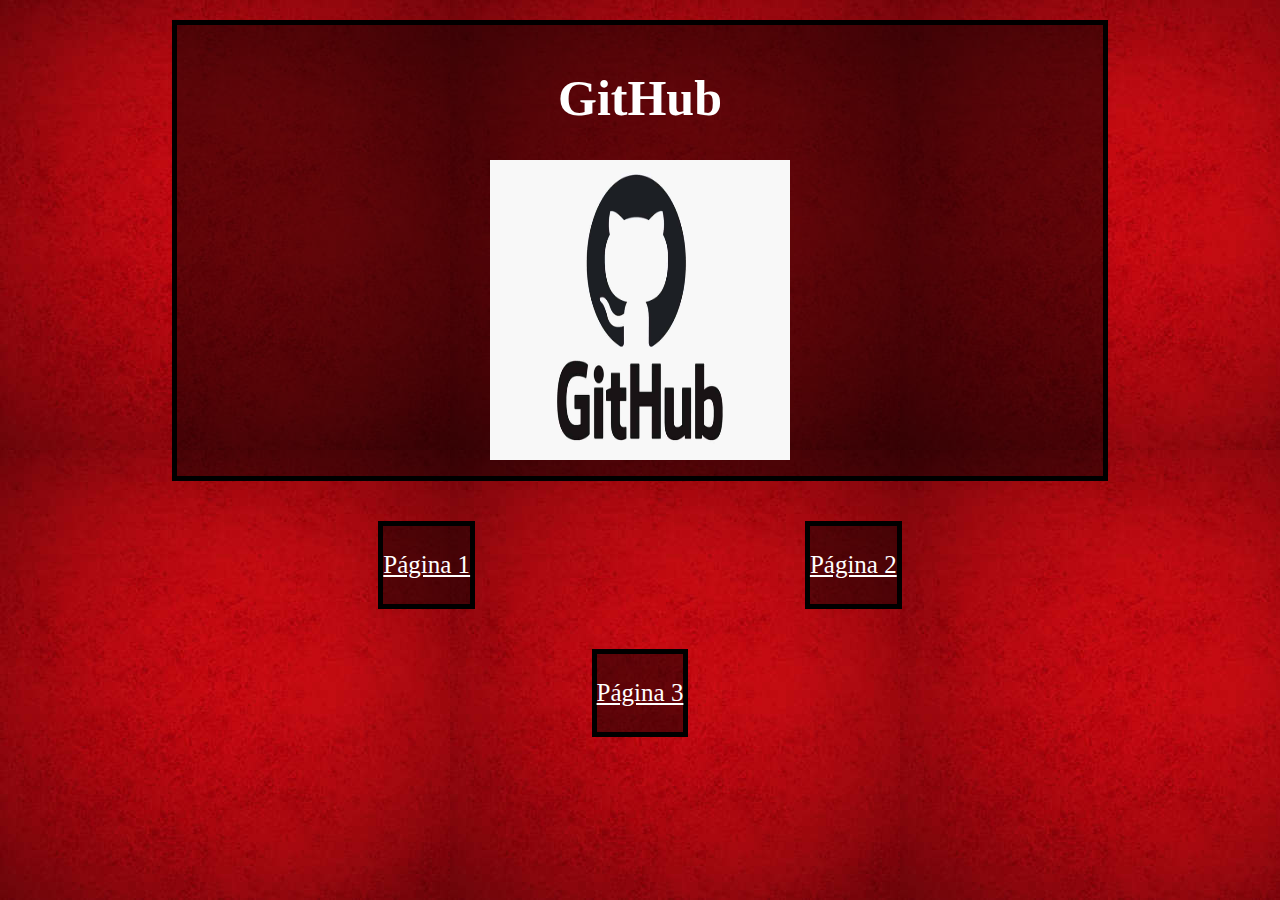
<file: Index.html>
<!DOCTYPE html>
<html lang="en">
<head>
    <meta charset="UTF-8">
    <meta http-equiv="X-UA-Compatible" content="IE=edge">
    <meta name="viewport" content="width=device-width, initial-scale=1.0">
    <link rel="stylesheet" type="text/css" href="css/estilo.css">
    <title>GitHub</title>
</head>
<body>
    <center>
        <div class="cuadro">
            <h1>GitHub</h1>
            <img src="img/git.jpeg" style="width:300px; height:300px;">
        </div>
        <div class="menu">
            <p><a href="Página 1.html">Página 1</a></p>
        </div>
        <div class="menu">
            <p><a href="Página 2.html">Página 2</a></p>
        </div>
        <div class="menu">
            <p><a href="Página 3.html">Página 3</a></p>
        </div>
    </center>
</body>
</html>
</file>
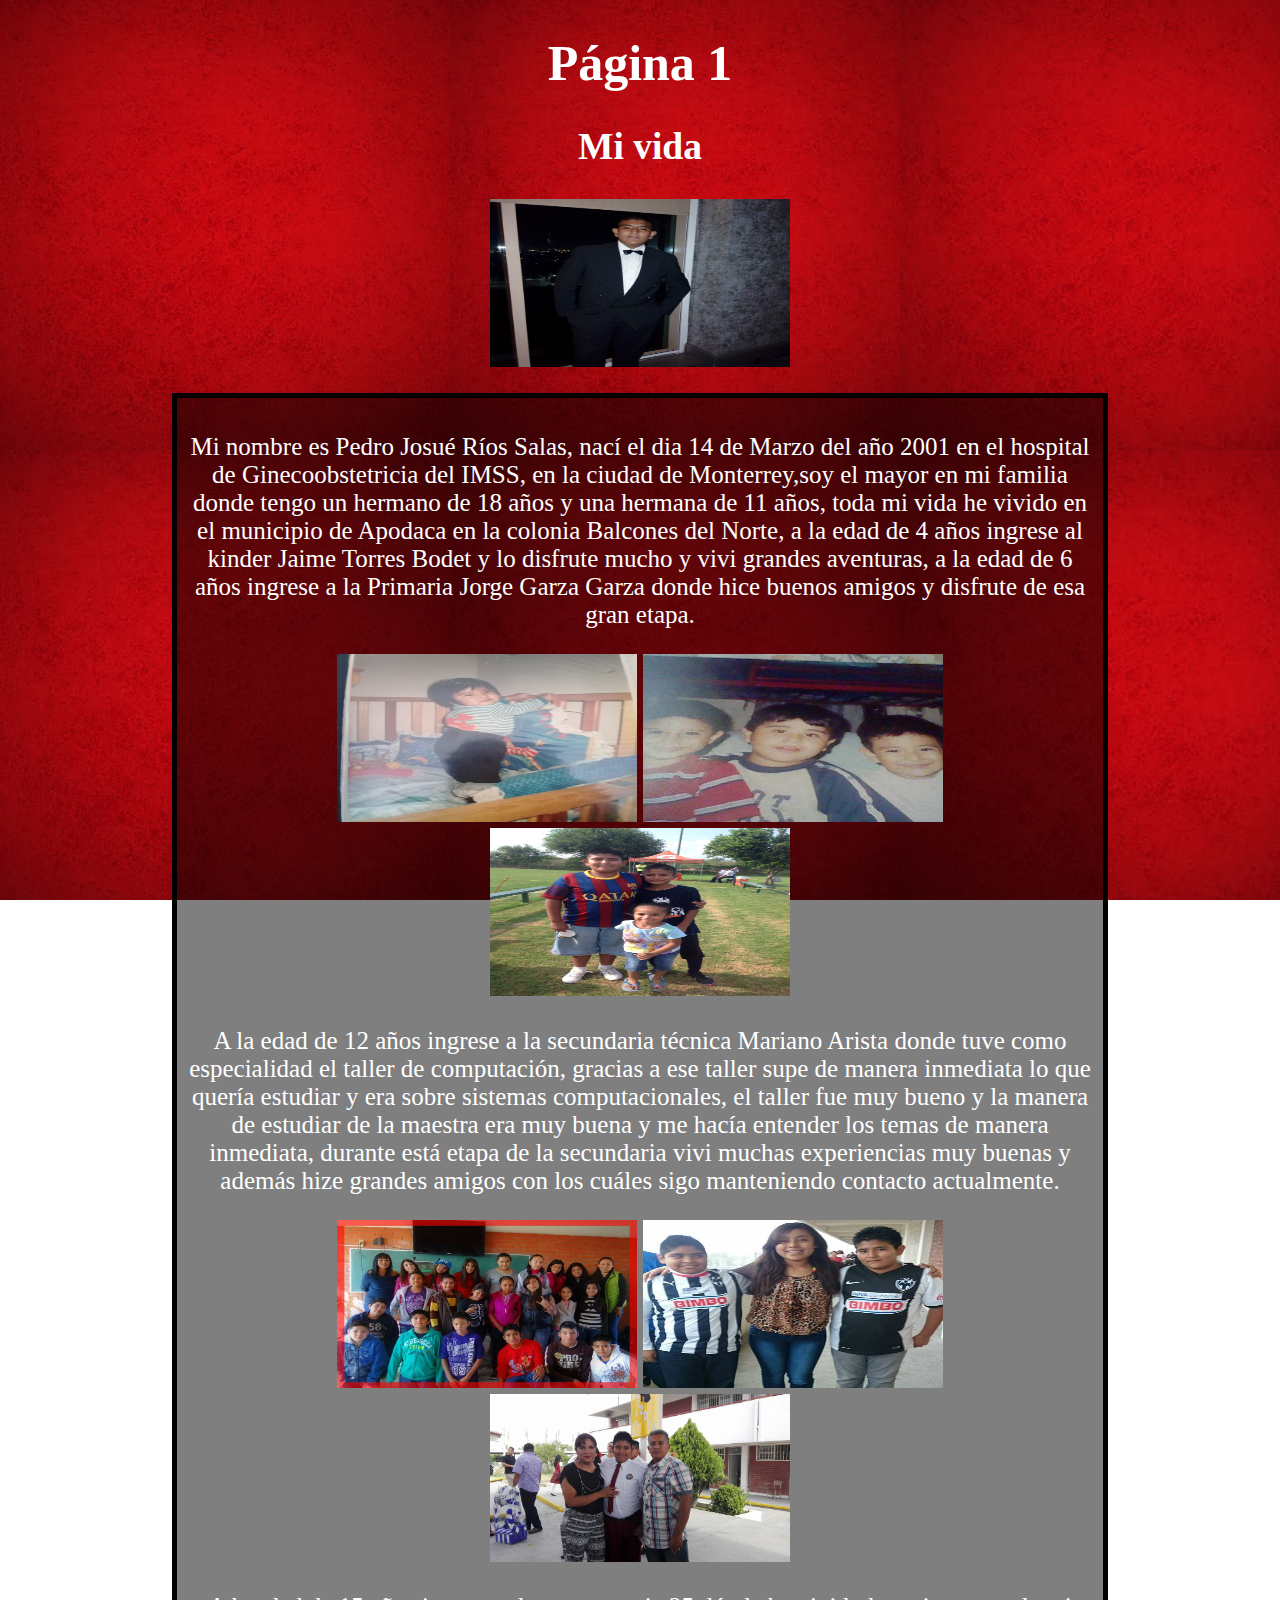
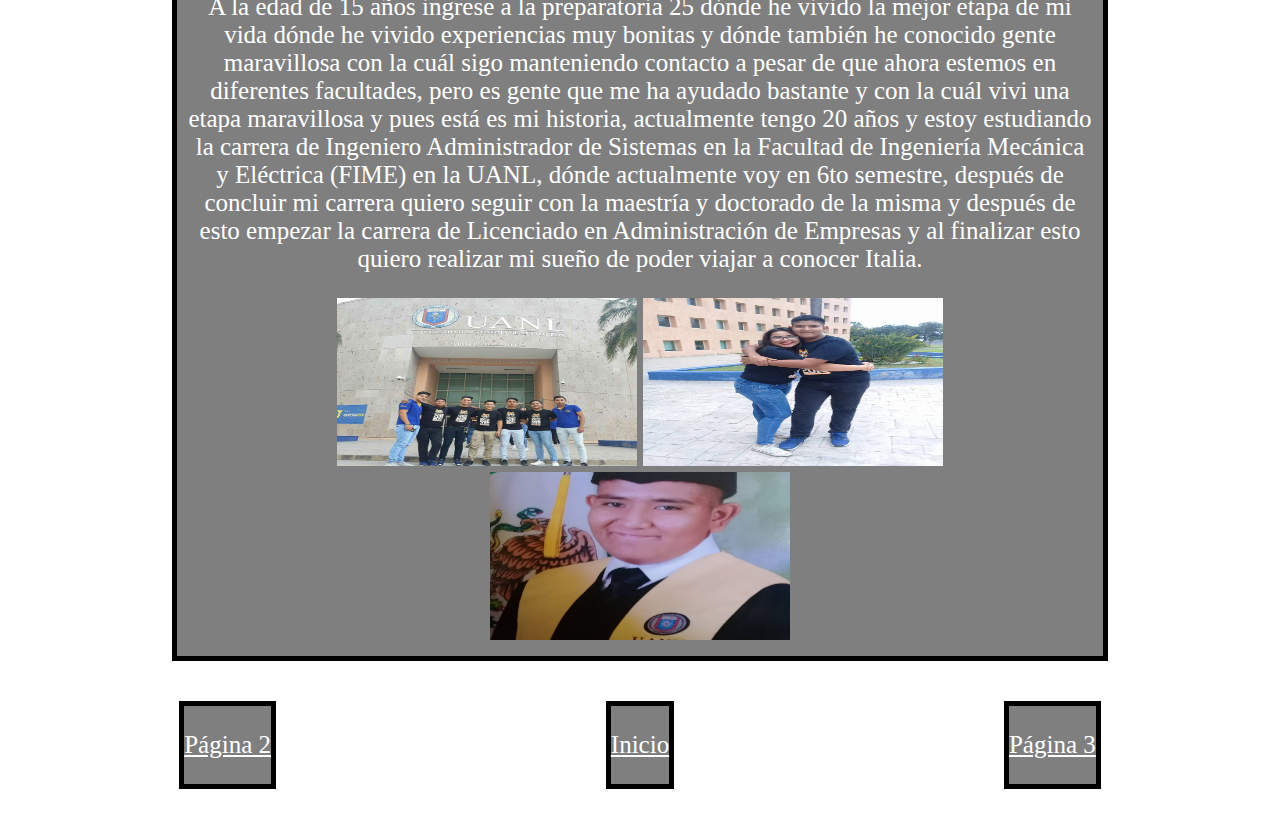
<file: Página 1.html>
<!DOCTYPE html>
<html lang="en">
<head>
    <meta charset="UTF-8">
    <meta http-equiv="X-UA-Compatible" content="IE=edge">
    <meta name="viewport" content="width=device-width, initial-scale=1.0">
    <link rel="stylesheet" type="text/css" href="css/estilo.css">
    <title>Página 1</title>
</head>
<body>
    <center>
        <h1>Página 1</h1>
        <h2>Mi vida</h2>
        <img src="img/PERSONALES/Personal 1.jpg" style="width:300px; height:168px;">
        <div class="cuadro">
        <p>Mi nombre es Pedro Josué Ríos Salas, nací el dia 14 de Marzo del año 2001 en el hospital de Ginecoobstetricia del IMSS,
         en la ciudad de Monterrey,soy el mayor en mi familia donde tengo un hermano de 18 años y una hermana de 11 años, toda mi vida 
         he vivido en el municipio de Apodaca en la colonia Balcones del Norte, a la edad de 4 años ingrese al kinder Jaime Torres Bodet
         y lo disfrute mucho y vivi grandes aventuras, a la edad de 6 años ingrese a la Primaria Jorge Garza Garza donde hice buenos 
         amigos y disfrute de esa gran etapa.
        </p>
      <center>
        <img src="img/PERSONALES/Personal 1.1.jpg" style="width:300px; height:168px;">
        <img src="img/PERSONALES/Personal 1.2.jpg" style="width:300px; height:168px;">
        <img src="img/PERSONALES/Personal 1.3.jpg" style="width:300px; height:168px;">
      </center>
        <p>A la edad de 12 años ingrese a la secundaria técnica Mariano Arista donde tuve como especialidad el taller de computación, gracias a ese taller
         supe de manera inmediata lo que quería estudiar y era sobre sistemas computacionales, el taller fue muy bueno y la manera de estudiar de la 
         maestra era muy buena y me hacía entender los temas de manera inmediata, durante está etapa de la secundaria vivi muchas experiencias muy buenas
         y además hize grandes amigos con los cuáles sigo manteniendo contacto actualmente.
        </p>
      <center>
        <img src="img/PERSONALES/Personal 1.4.jpg" style="width:300px; height:168px;">
        <img src="img/PERSONALES/Personal 1.5.jpg" style="width:300px; height:168px;">
        <img src="img/PERSONALES/Personal 1.6.jpg" style="width:300px; height:168px;">
      </center>
        <p>A la edad de 15 años ingrese a la preparatoria 25 dónde he vivido la mejor etapa de mi vida dónde he vivido experiencias muy bonitas y dónde
        también he conocido gente maravillosa con la cuál sigo manteniendo contacto a pesar de que ahora estemos en diferentes facultades, pero es 
        gente que me ha ayudado bastante y con la cuál vivi una etapa maravillosa y pues está es mi historia, actualmente tengo 20 años y estoy
        estudiando la carrera de Ingeniero Administrador de Sistemas en la Facultad de Ingeniería Mecánica y Eléctrica (FIME) en la UANL, dónde 
        actualmente voy en 6to semestre, después de concluir mi carrera quiero seguir con la maestría y doctorado de la misma y después de esto 
        empezar la carrera de Licenciado en Administración de Empresas y al finalizar esto quiero realizar mi sueño de poder viajar a conocer Italia.
        </p>
      <center>
        <img src="img/PERSONALES/Personal 1.7.jpg" style="width:300px; height:168px;">
        <img src="img/PERSONALES/Personal 1.8.jpg" style="width:300px; height:168px;">
        <img src="img/PERSONALES/Personal 1.9.jpg" style="width:300px; height:168px;">
      </center>
      </div>

      <div class="menu">
      <p><a href="Página 2.html">Página 2</a></p>
      </div>
      <div class="menu">
      <p><a href="Index.html">Inicio</a></p>
    </div>
      <div class="menu">
      <p><a href="Página 3.html">Página 3</a></p>
      </div>
    </center>
</body>
</html>
</file>
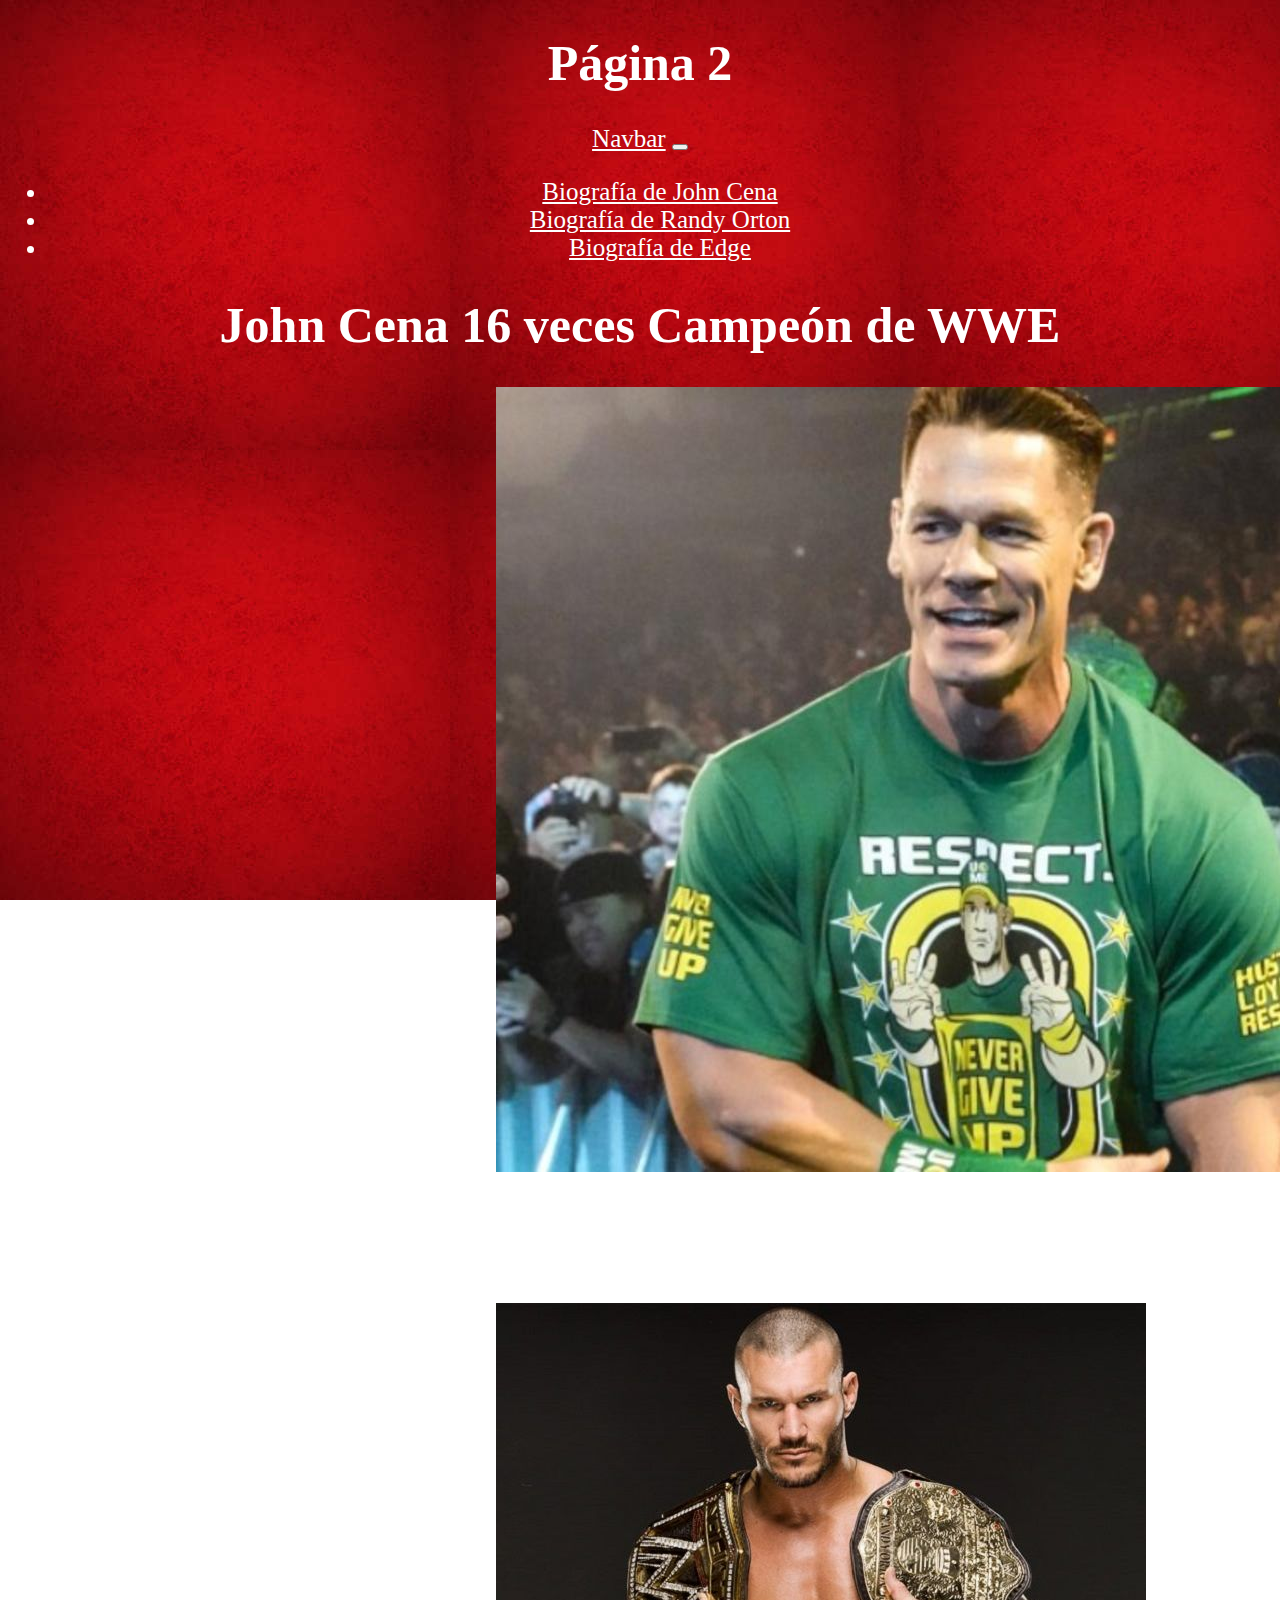
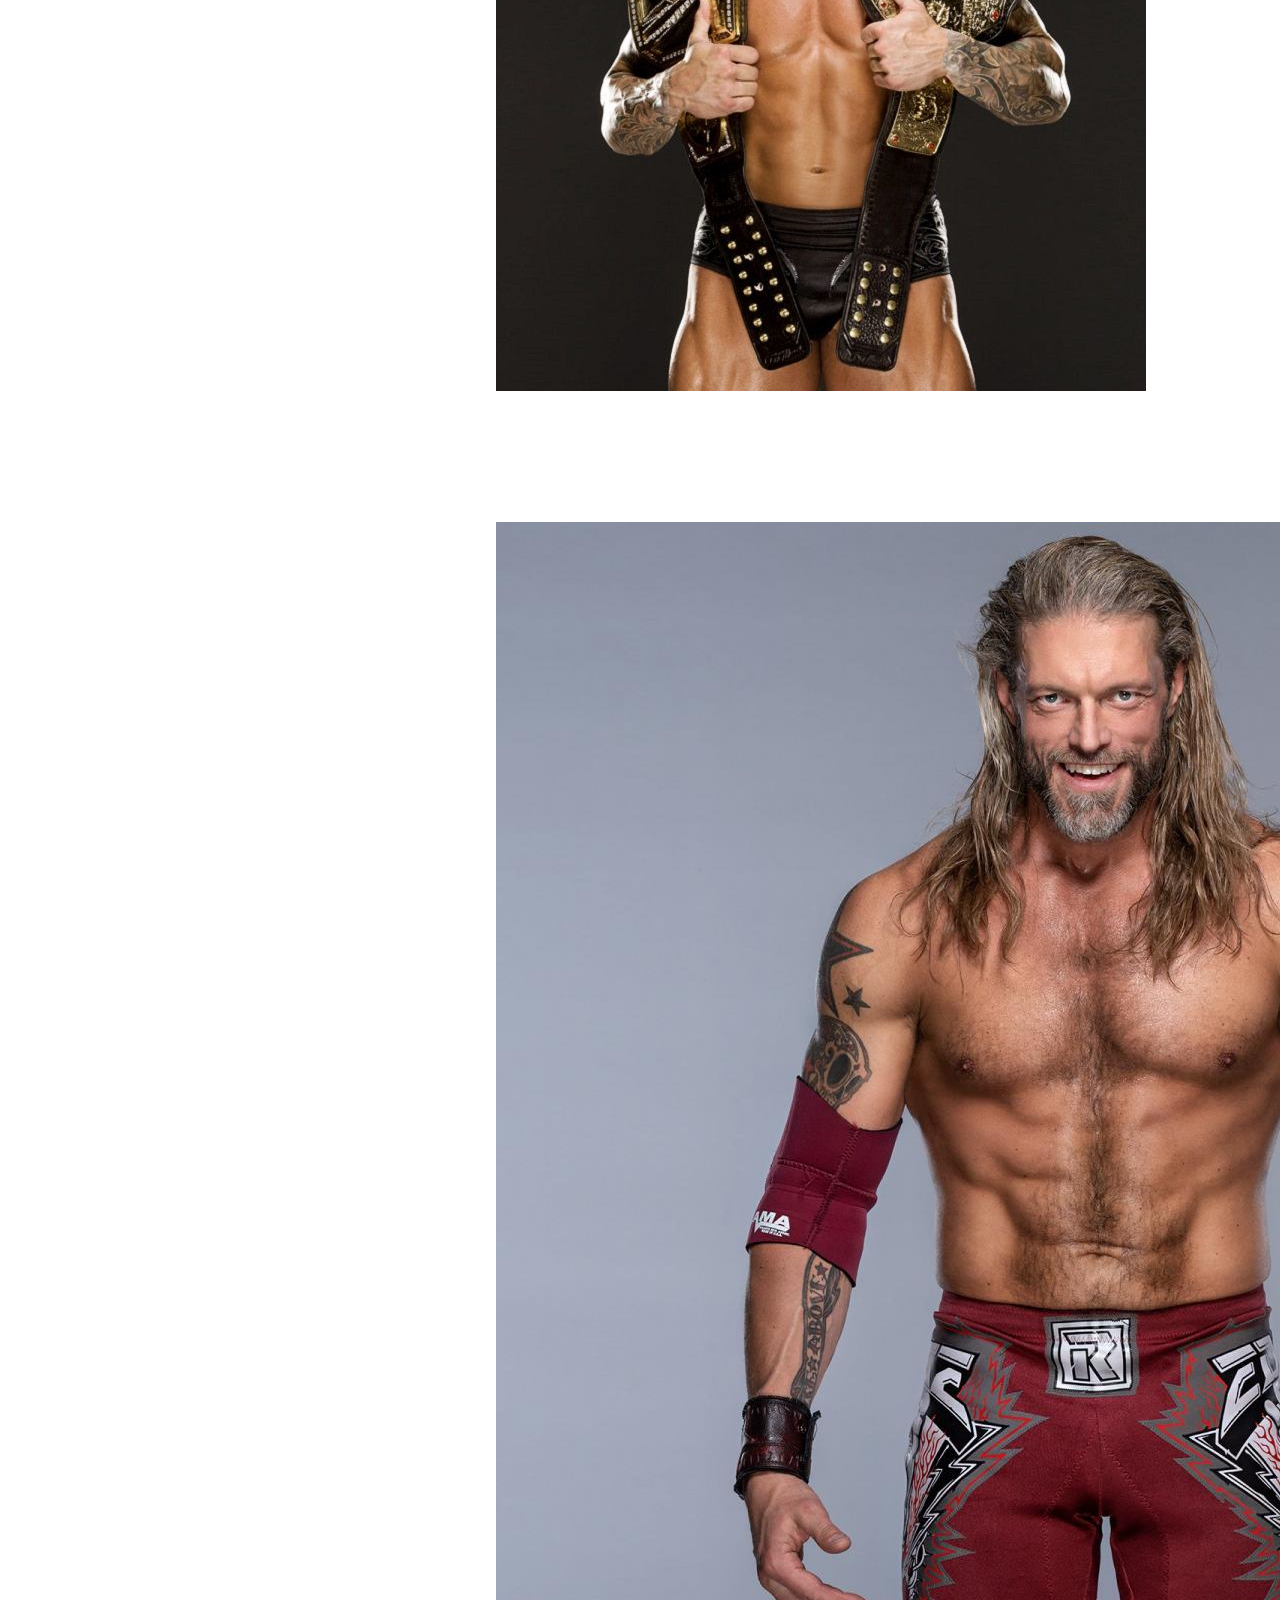
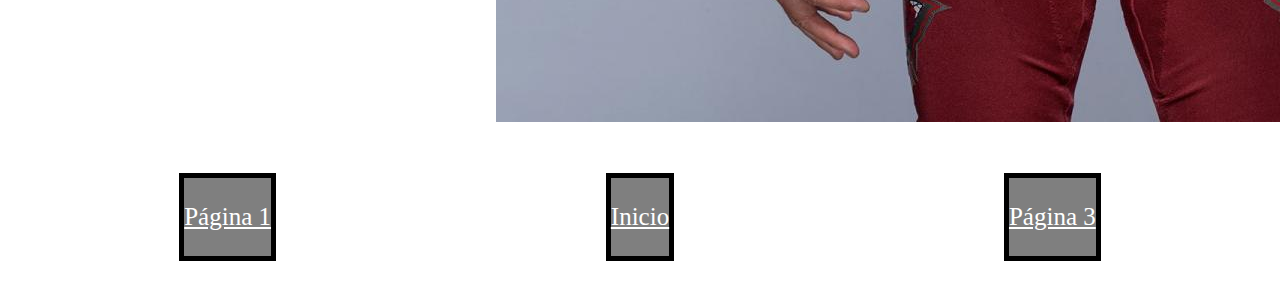
<file: Página 2.html>
<!DOCTYPE html>
<html lang="en">
<head>
    <meta charset="UTF-8">
    <meta http-equiv="X-UA-Compatible" content="IE=edge">
    <meta name="viewport" content="width=device-width, initial-scale=1.0">
    <link rel="stylesheet" type="text/css" href="css/estilo.css">
    <title>Página 2</title>
    <link href="https://cdn.jsdelivr.net/npm/bootstrap@5.0.2/dist/css/bootstrap.min.css" rel="stylesheet" integrity="sha384-EVSTQN3/azprG1Anm3QDgpJLIm9Nao0Yz1ztcQTwFspd3yD65VohhpuuCOmLASjC" crossorigin="anonymous">
</head>
<body>
    <center>

        <center>
            <h1 class="justify-content-center p-3">Página 2</h1>  
        </center>
        <nav class="navbar navbar-expand-lg navbar-light bg-light">
            <div class="container-fluid">
              <a class="navbar-brand" href="#">Navbar</a>
              <button class="navbar-toggler" type="button" data-bs-toggle="collapse" data-bs-target="#navbarSupportedContent" aria-controls="navbarSupportedContent" aria-expanded="false" aria-label="Toggle navigation">
                <span class="navbar-toggler-icon"></span>
              </button>
              <div class="collapse navbar-collapse" id="navbarSupportedContent">
                <ul class="navbar-nav me-auto mb-2 mb-lg-0">
                  <li class="nav-item">
                  <a class="nav-link" href="https://www.alohacriticon.com/cine/actores-y-directores/john-cena/">Biografía de John Cena</a>
                  </li>
                  <li class="nav-item">
                  <a class="nav-link" href="https://elsignificadodelnombre.com/randy-orton/">Biografía de Randy Orton</a>
                  </li>
                  <li class="nav-item">
                  <a class="nav-link" href="https://www.last.fm/es/music/EdGE/+wiki">Biografía de Edge</a>
                  </li>
                </ul>
              </div>
            </div>
          </nav>  
    
        <center>
            <h1>John Cena <span class="badge bg-secondary">16 veces Campeón de WWE</span></h1>
        </center>
        <center>
            <div class="card" style="width: 18rem;">
            <img src="img/cena.jpeg" class="card-img-top" alt="cena 1">
            <div class="card-body">
            <p class="card"></p>
            </div>
            </div>
        </center>
        <center>
            <h1>Randy Orton <span class="badge bg-secondary">14 veces Campeón de WWE</span></h1>
        </center>
        <center>
            <div class="card" style="width: 18rem;">
            <img src="img/orton.jpg" class="card-img-top" alt="orton 1">
            <div class="card-body">
            <p class="card"></p>
            </div>
            </div>
        </center>
        <center>
            <h1>Edge <span class="badge bg-secondary">11 veces Campeón de WWE</span></h1>
        </center>
        <center>
             <div class="card" style="width: 18rem;">
             <img src="img/edge.jpg" class="card-img-top" alt="edge 1">
             <div class="card-body">
             <p class="card"></p>
             </div>
             </div>
        </center>
        <div class="menu">
          <p><a href="Página 1.html" style="color: white;">Página 1</a></p> 
        </div>
        <div class="menu">
          <p><a href="Index.html" style="color: white;">Inicio</a></p>
        </div>
        <div class="menu">
          <p><a href="Página 3.html" style="color: white;">Página 3</a></p>
        </div>
    </center>
</body>
</html>
</file>
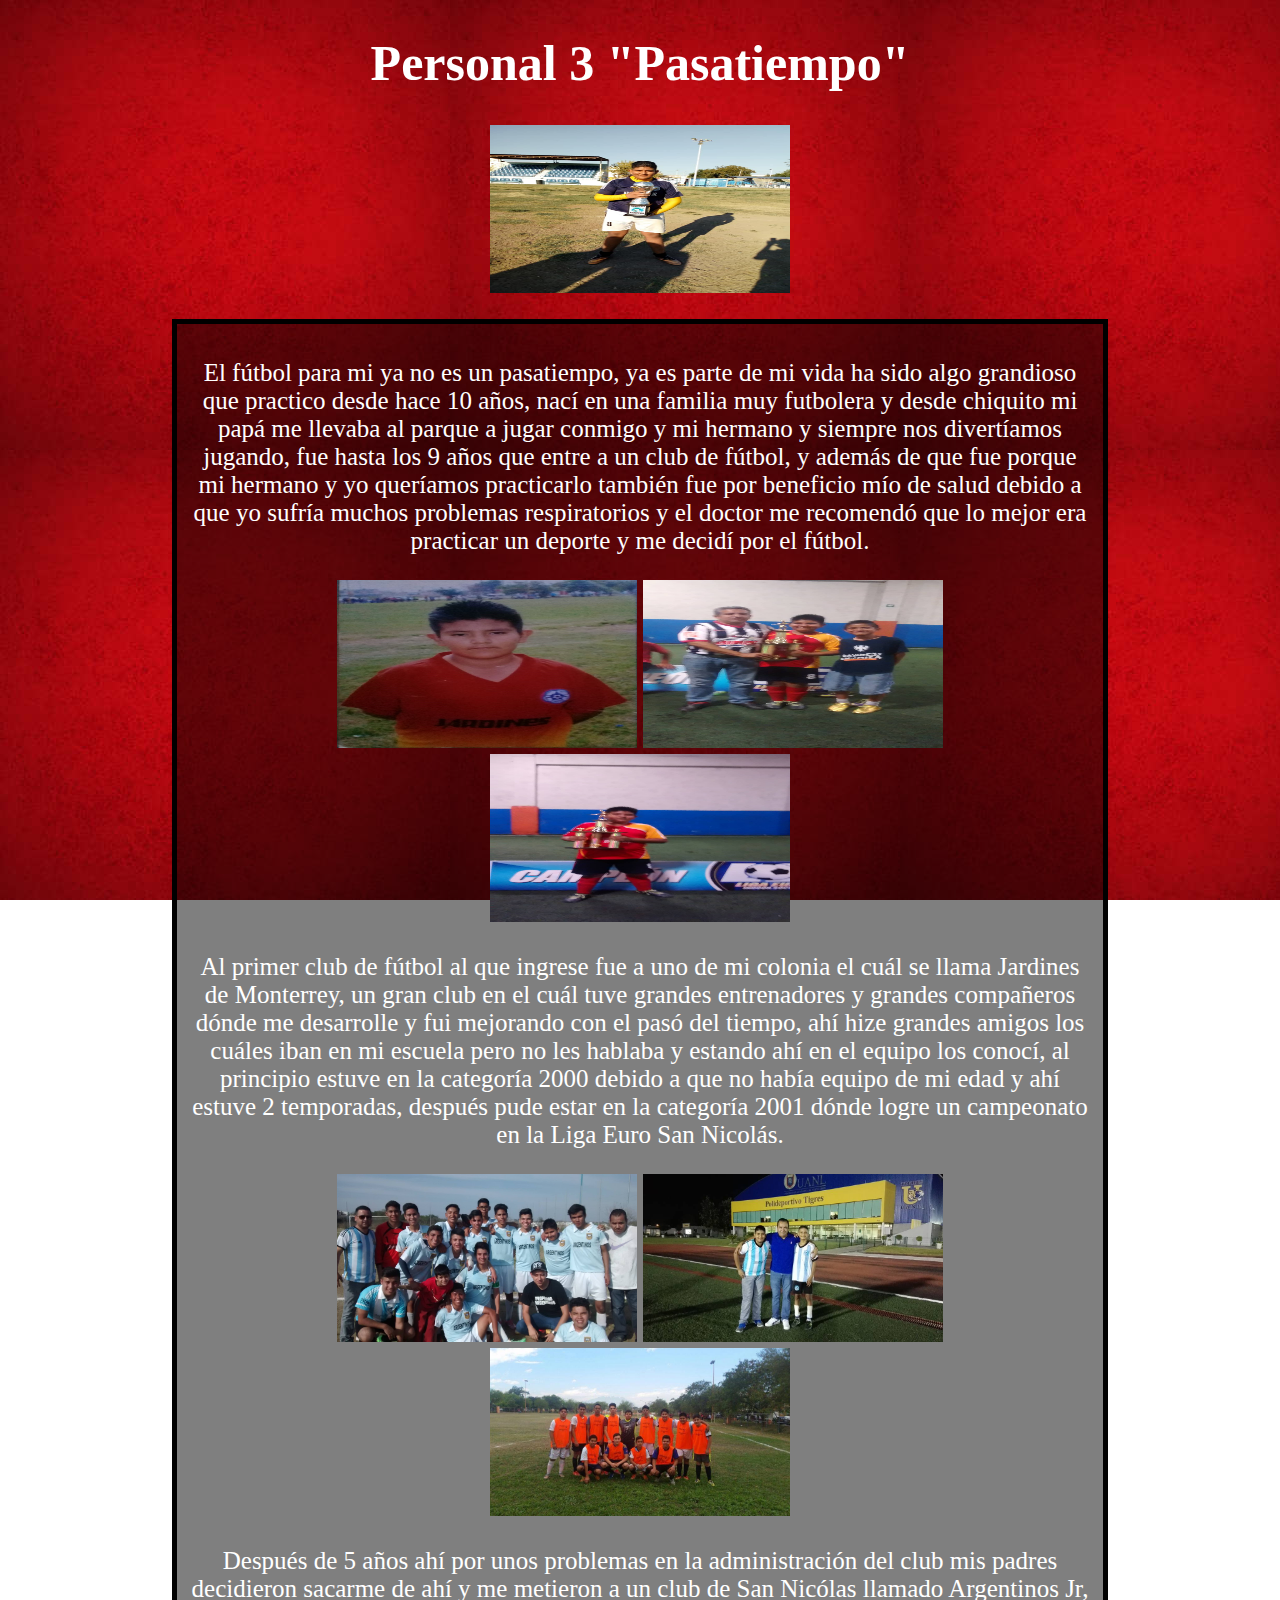
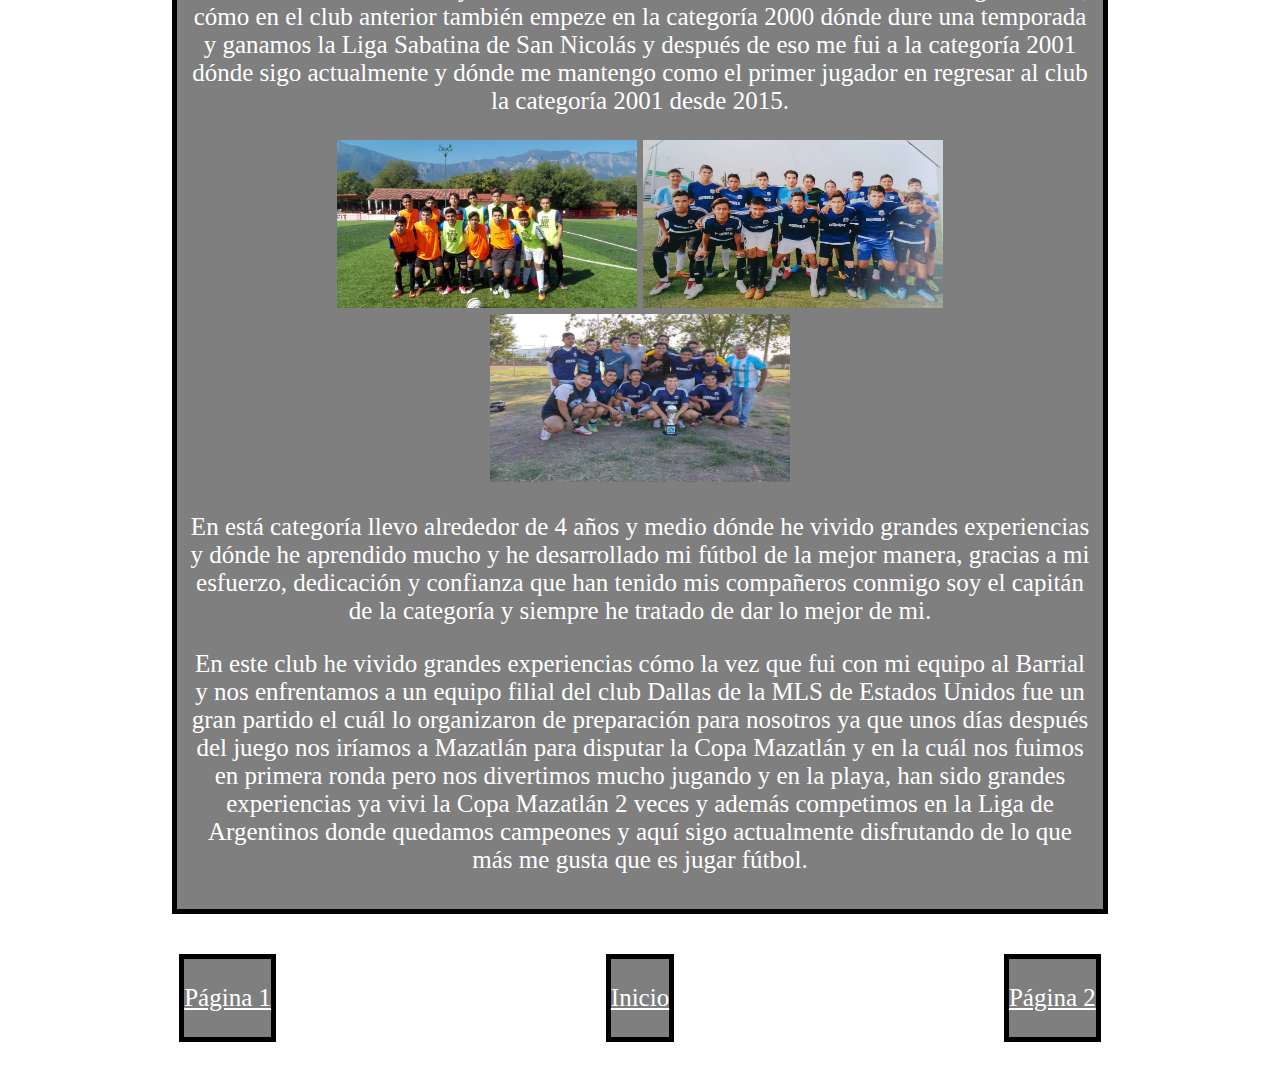
<file: Página 3.html>
<!DOCTYPE html>
<html lang="en">
<head>
    <meta charset="UTF-8">
    <meta http-equiv="X-UA-Compatible" content="IE=edge">
    <meta name="viewport" content="width=device-width, initial-scale=1.0">
    <link rel="stylesheet" type="text/css" href="css/estilo.css">
    <title>Página 3</title>
</head>
<body>
    <body>
        <center>
      
          <h1>Personal 3 "Pasatiempo"</h1>
          <img src="img/PERSONALES/Personal 2.jpg" style="width:300px; height:168px;">
      
          <div class="cuadro">
            <p>
               El fútbol para mi ya no es un pasatiempo, ya es parte de mi vida ha sido algo grandioso que practico desde hace 10 años, nací en una 
               familia muy futbolera y desde chiquito mi papá me llevaba al parque a jugar conmigo y mi hermano y siempre nos divertíamos jugando, fue
               hasta los 9 años que entre a un club de fútbol, y además de que fue porque mi hermano y yo queríamos practicarlo también fue por beneficio
               mío de salud debido a que yo sufría muchos problemas respiratorios y el doctor me recomendó que lo mejor era practicar un deporte y me 
               decidí por el fútbol.
            </p>
            <img src="img/PERSONALES/Personal 2.1.jpg" style="width:300px; height:168px;">
            <img src="img/PERSONALES/Personal 2.2.jpg" style="width:300px; height:168px;">
            <img src="img/PERSONALES/Personal 2.3.jpg" style="width:300px; height:168px;">
            <p>
               Al primer club de fútbol al que ingrese fue a uno de mi colonia el cuál se llama Jardines de Monterrey, un gran club en el cuál tuve grandes
               entrenadores y grandes compañeros dónde me desarrolle y fui mejorando con el pasó del tiempo, ahí hize grandes amigos los cuáles iban en mi
               escuela pero no les hablaba y estando ahí en el equipo los conocí, al principio estuve en la categoría 2000 debido a que no había equipo de 
               mi edad y ahí estuve 2 temporadas, después pude estar en la categoría 2001 dónde logre un campeonato en la Liga Euro San Nicolás.
            </p>
            <img src="img/PERSONALES/Personal 2.4.jpg" style="width:300px; height:168px;">
            <img src="img/PERSONALES/Personal 2.5.jpg" style="width:300px; height:168px;">
            <img src="img/PERSONALES/Personal 2.6.jpg" style="width:300px; height:168px;">
            <p>
               Después de 5 años ahí por unos problemas en la administración del club mis padres decidieron sacarme de ahí y me metieron a un club de 
               San Nicólas llamado Argentinos Jr, cómo en el club anterior también empeze en la categoría 2000 dónde dure una temporada y ganamos la Liga
               Sabatina de San Nicolás y después de eso me fui a la categoría 2001 dónde sigo actualmente y dónde me mantengo como el primer jugador en 
               regresar al club la categoría 2001 desde 2015.
            </p>
            <img src="img/PERSONALES/Personal 2.7.jpg" style="width:300px; height:168px;">
            <img src="img/PERSONALES/Personal 2.8.jpg" style="width:300px; height:168px;">
            <img src="img/PERSONALES/Personal 2.9.jpg" style="width:300px; height:168px;">
            <p>
               En está categoría llevo alrededor de 4 años y medio dónde he vivido grandes experiencias y dónde he aprendido mucho y he desarrollado mi fútbol
               de la mejor manera, gracias a mi esfuerzo, dedicación y confianza que han tenido mis compañeros conmigo soy el capitán de la categoría y siempre
               he tratado de dar lo mejor de mi.
            </p>
            <p>
               En este club he vivido grandes experiencias cómo la vez que fui con mi equipo al Barrial y nos enfrentamos a un equipo filial del club Dallas de 
               la MLS de Estados Unidos fue un gran partido el cuál lo organizaron de preparación para nosotros ya que unos días después del juego nos iríamos
               a Mazatlán para disputar la Copa Mazatlán y en la cuál nos fuimos en primera ronda pero nos divertimos mucho jugando y en la playa, han sido 
               grandes experiencias ya vivi la Copa Mazatlán 2 veces y además competimos en la Liga de Argentinos donde quedamos campeones y aquí sigo actualmente
               disfrutando de lo que más me gusta que es jugar fútbol.
            </p>
          </div>
      
          <div class="menu">
            <p><a href="Página 1.html">Página 1</a></p>
          </div>
          <div class="menu">
            <p><a href="Index.html">Inicio</a></p>
          </div>
          <div class="menu">
            <p><a href="Página 2.html">Página 2</a></p>
          </div>
        </center>
</body>
</html>
</file>
<file: css/estilo.css>
body{
	background:url(../img/rojo.jpg);
	background-attachment:fixed;
	font-size:25px;
    color:white;
}

a{
color:white;
}

.cuadro{
	display:block;
	margin:20px 13% ;
  border:5px solid black;
	padding:10px;
	background-color: rgba(0,0,0,.5);
}

.menu{
  display: inline-block;
  border:5px solid black;
  margin:20px 12.8%;
	background-color: rgba(0,0,0,.5);
}
</file>
